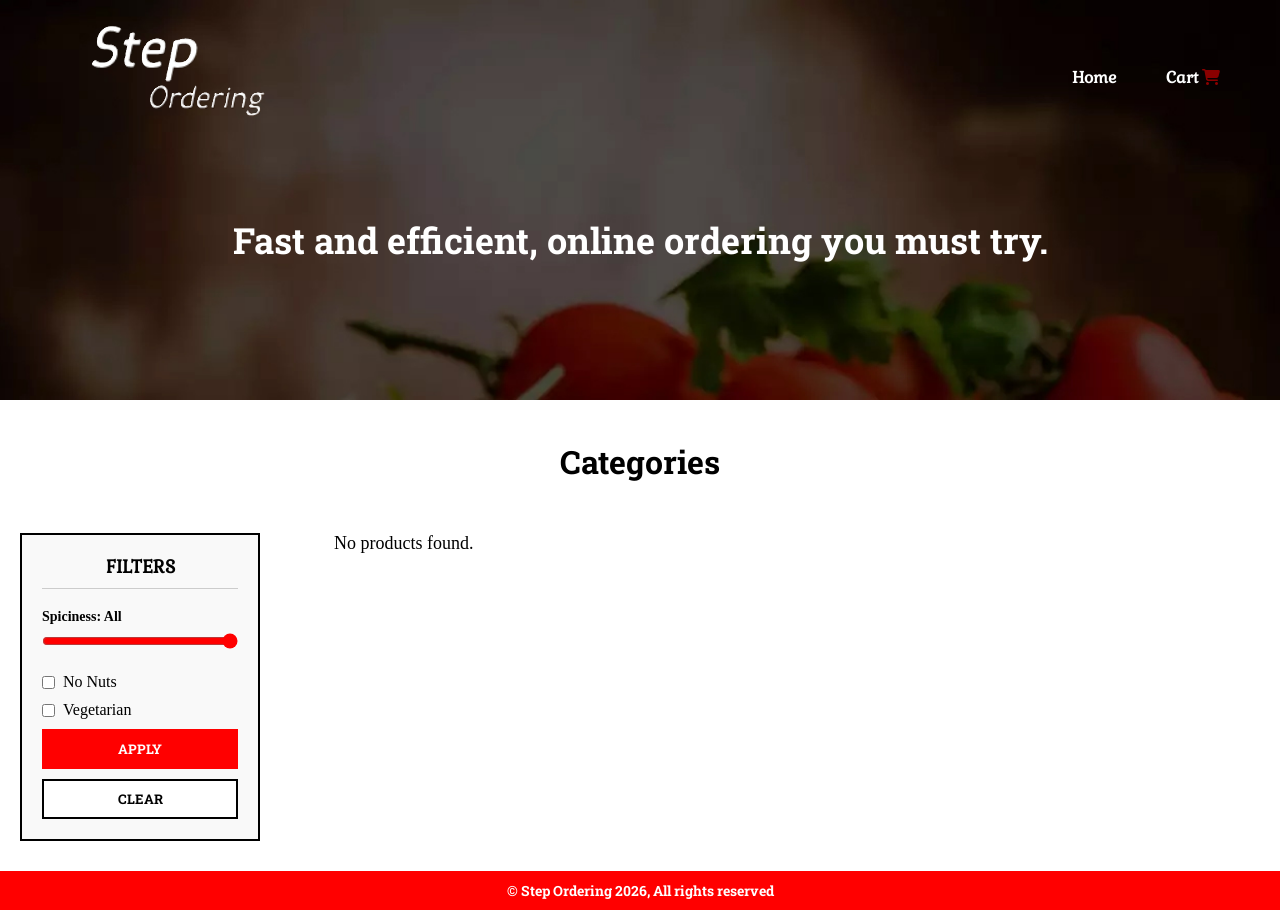
<file: index.html>
<!doctype html>
<html lang="ka">
  <head>
    <meta charset="UTF-8"/>
    <meta name="viewport" content="width=device-width, initial-scale=1.0"/>
    <title>Restaurant Menu</title>
    <link rel="stylesheet" href="style.css"/>
    <link
      rel="stylesheet"
      href="https://cdnjs.cloudflare.com/ajax/libs/font-awesome/6.4.0/css/all.min.css"
    />
  </head>
  <body>
    <header>
      <nav>
        <a href="index.html">
          <img src="./img/img2.png" alt=""/>
        </a>
        <ul>
          <li><a href="index.html">Home</a></li>
          <li>
            <a href="cart.html">
              Cart <i class="fa-solid fa-cart-shopping"></i>
            </a>
          </li>
        </ul>
      </nav>
      <div class="slogan">
        <h1>Fast and efficient, online ordering you must try.</h1>
      </div>
    </header>

    <main>
      <h1>Categories</h1>

      <ul class="categories"></ul>

      <div class="contentWrapper">
        <aside class="filterSidebar">
          <h3>FILTERS</h3>
          <div class="filterGroup">
            <label for="spicinessFilter">
              Spiciness: <span id="spicinessValue">All</span>
            </label>
            <input
              type="range"
              id="spicinessFilter"
              min="0"
              max="5"
              value="5"
              oninput="updateSpicinessLabel(this.value)"
              onchange="applyFilters()"
            />
          </div>

          <div class="checkboxGroup">
            <label>
              <input
                type="checkbox"
                id="noNutsFilter"
                onchange="applyFilters()"
              />
              No Nuts
            </label>
            <label>
              <input
                type="checkbox"
                id="vegOnlyFilter"
                onchange="applyFilters()"
              />
              Vegetarian
            </label>
          </div>

          <div class="filterButtons">
            <button class="applyBtn" onclick="applyFilters()">Apply</button>
            <button class="clearBtn" onclick="clearFilters()">Clear</button>
          </div>
        </aside>

        <section class="container"></section>
      </div>
    </main>

    <footer>
      <h3>© Step Ordering 2026, All rights reserved</h3>
    </footer>

    <script src="main.js"></script>
  </body>
</html>
</file>
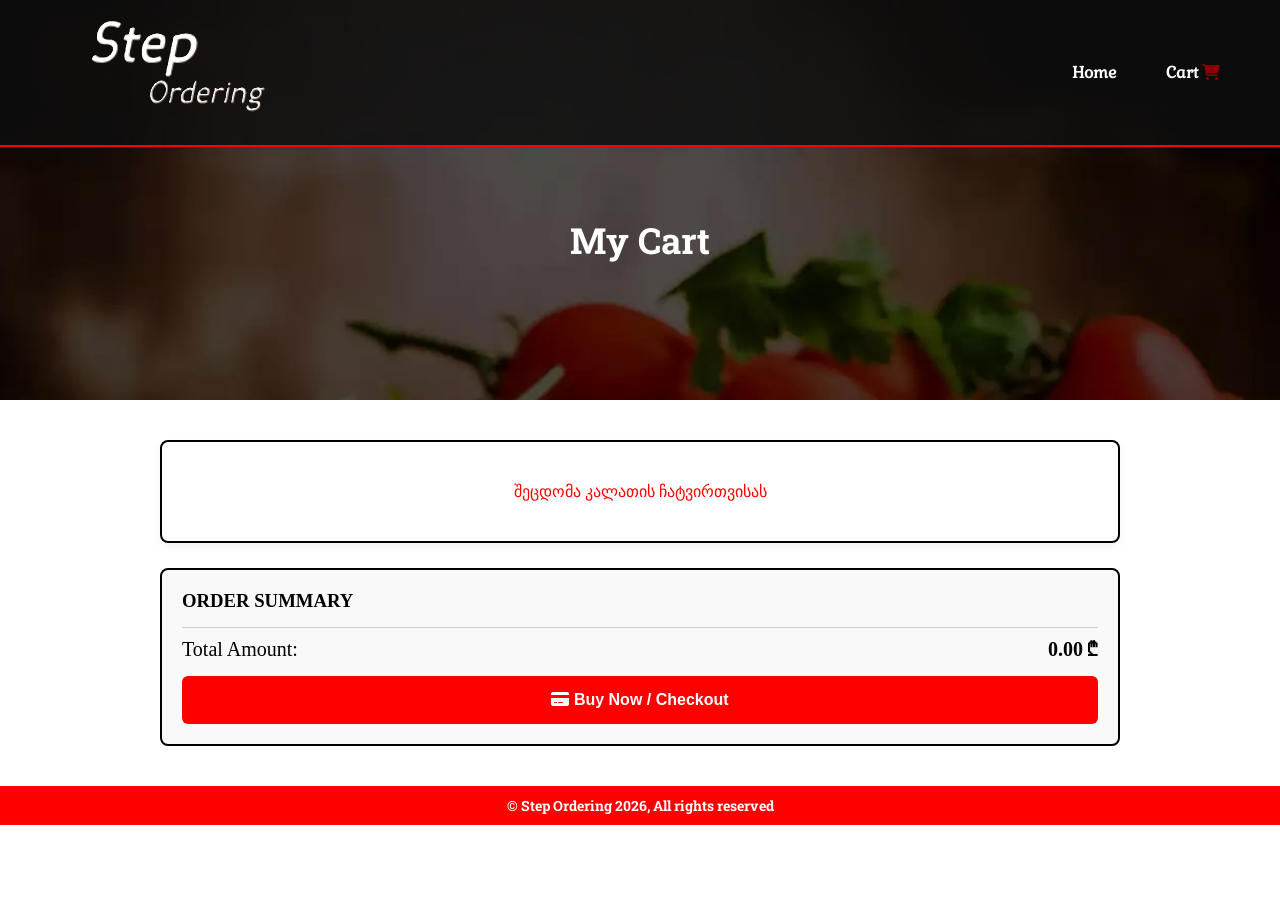
<file: cart.html>
<!doctype html>
<html lang="ka">
  <head>
    <meta charset="UTF-8" />
    <meta name="viewport" content="width=device-width, initial-scale=1.0" />
    <title>Cart - Restaurant Menu</title>
    <link rel="stylesheet" href="style.css" />
    <link
      rel="stylesheet"
      href="https://cdnjs.cloudflare.com/ajax/libs/font-awesome/6.4.0/css/all.min.css"
    />
  </head>
  <body>
    <header>
      <nav class="scrolled">
        <a href="index.html">
          <img src="./img/img2.png" alt="" />
        </a>
        <ul>
          <li><a href="index.html">Home</a></li>
          <li>
            <a href="cart.html" class="active">
              Cart <i class="fa-solid fa-cart-shopping"></i>
            </a>
          </li>
        </ul>
      </nav>
      <div class="slogan">
        <h1>My Cart</h1>
      </div>
    </header>
    <main class="cartPageMain">
      <div id="cartPageItems" class="cartPageContainer">
        <p class="loadingText">იტვირთება კალათა...</p>
      </div>

      <div class="cartSummaryCard">
        <h3>ORDER SUMMARY</h3>
        <div class="summaryRow">
          <span>Total Amount:</span>
          <strong><span id="cartPageTotal">0.00</span> ₾</strong>
        </div>
        <button class="checkoutBtn" onclick="checkout()">
          <i class="fa-solid fa-credit-card"></i> Buy Now / Checkout
        </button>
      </div>
    </main>
    <footer>
      <h3>© Step Ordering 2026, All rights reserved</h3>
    </footer>
    <script src="cart.js"></script>
  </body>
</html>
</file>
<file: style.css>
@font-face {
    font-family: good;
    src: url(./fonts/Arima-VariableFont_wght.ttf);
}
@font-face {
    font-family: bad;
    src: url(./fonts/Gabriela-Regular.ttf);
}
@font-face {
    font-family: sunny;
    src: url(./fonts/RobotoSlab-VariableFont_wght.ttf);
}
* {
  margin: 0;
  padding: 0;
  box-sizing: border-box;
}
header {
  background-image: url('./img/img.jpg');
  background-repeat: no-repeat;
  background-size: cover;
  background-position: center;
  width: 100%;
  height: 400px;
  display: flex;
  flex-direction: column;
  justify-content: center;
  align-items: center;
  padding-top: 80px;
}
nav {
  position: fixed;
  top: 0;
  left: 0;
  width: 100%;
  z-index: 1000;
  display: flex;
  justify-content: space-between;
  align-items: center;
  padding: 20px 60px;
  background-color: transparent;
  border-bottom: 2px solid transparent;
  transition: background-color 0.3s ease, border-color 0.3s ease, padding 0.3s ease;
}
nav.scrolled {
  background-color: rgba(15, 15, 15, 0.85);
  border-bottom: 2px solid red;
  padding: 15px 60px;
}
nav ul {
  display: flex;
  gap: 50px;
  list-style: none;
}
nav a {
  text-decoration: none;
  color: white;
  font-weight: bold;
  font-family: bad;
}
nav i {
  color: darkred;
}
.slogan {
  text-align: center;
  margin: 0;
}
.slogan h1 {
  color: white;
  font-size: 36px;
  font-family: sunny;
}
main h1 {
  text-align: center;
  padding: 40px 0 20px 0;
  font-family: sunny;
}
.categories {
  list-style: none;
  display: flex;
  gap: 20px;
  flex-wrap: wrap;
  justify-content: center;
}
.categories button {
  color: black;
  background: transparent;
  border: none;
  cursor: pointer;
  font-weight: bold;
  font-size: 16px;
  padding: 5px 10px;
  transition: color 0.2s ease;
  font-family: good;
}
.categories button:hover,
.categories button.active {
  color: red;
}
.contentWrapper {
  display: flex;
  gap: 30px;
  max-width: 1300px;
  margin: 30px auto;
  padding: 0 20px;
  align-items: flex-start;
}
.filterSidebar {
  width: 240px;
  background-color: #f9f9f9;
  border: 2px solid black;
  padding: 20px;
  flex-shrink: 0;
}
.filterSidebar h3 {
  text-align: center;
  margin-bottom: 20px;
  font-size: 18px;
  text-transform: uppercase;
  border-bottom: 1px solid #ccc;
  padding-bottom: 10px;
  font-family: bad;
}
.filterGroup {
  margin-bottom: 20px;
}
.filterGroup label {
  display: block;
  font-weight: bold;
  font-size: 14px;
  margin-bottom: 8px;
}
.filterGroup input {
  width: 100%;
  cursor: pointer;
  accent-color: red;
}
.checkboxGroup label {
  display: flex;
  align-items: center;
  gap: 8px;
  font-weight: normal;
  cursor: pointer;
  margin-bottom: 10px;
}
.filterButtons {
  display: flex;
  flex-direction: column;
  gap: 10px;
}
.filterButtons button {
  height: 40px;
  font-weight: bold;
  cursor: pointer;
  text-transform: uppercase;
  font-family: sunny;
}
.applyBtn {
  color: white;
  background-color: red;
  border: 2px solid red;
}
.applyBtn:hover {
  background-color: darkred;
}
.clearBtn {
  background-color: white;
  color: black;
  border: 2px solid black;
}
.clearBtn:hover {
  background-color: #eee;
}
.container {
  flex-grow: 1;
  display: grid;
  grid-template-columns: repeat(auto-fill, minmax(220px, 1fr));
  gap: 20px;
}
.card {
  border: 2px solid black;
  display: flex;
  flex-direction: column;
  gap: 8px;
  text-align: center;
  align-items: center;
  padding: 15px;
  background-color: rgb(228, 226, 226);
  transition: transform 0.3s ease;
}
.card:hover {
  transform: scale(1.05);
}
.card h2 {
  font-size: 18px;
  font-family: sunny;
}
.card button {
  width: 120px;
  height: 40px;
  color: red;
  font-family: good;
  background-color: white;
  border: 2px solid red;
  cursor: pointer;
  font-weight: bold;
  font-size: 12px;
  transition: background-color 0.2s ease, color 0.2s ease;
}
.card button:hover {
  background-color: red;
  color: white;
}
.card img {
  width: 140px;
  height: 140px;
  object-fit: cover;
}
.spiciness {
  font-size: 14px;
  font-weight: 500;
  color: red;
}
.cardBadges {
  display: flex;
  gap: 10px;
  justify-content: center;
  align-items: center;
  font-size: 12px;
}
.cardBadges label {
  display: flex;
  align-items: center;
  gap: 4px;
}
.cartPageMain {
  max-width: 1000px;
  margin: 40px auto;
  padding: 0 20px;
  display: flex;
  flex-direction: column;
  gap: 25px;
}
.cartPageContainer {
  background: #ffffff;
  border: 2px solid #000;
  border-radius: 8px;
  padding: 20px;
  box-shadow: 0 4px 10px rgba(0, 0, 0, 0.05);
}
.cartRow {
  display: flex;
  align-items: center;
  justify-content: space-between;
  padding: 12px 0;
  border-bottom: 1px solid #eee;
  gap: 15px;
}
.cartRow:last-child {
  border-bottom: none;
}
.cartThumb {
  width: 65px;
  height: 65px;
  object-fit: cover;
  border-radius: 6px;
  border: 1px solid #ddd;
}
.cartDetails {
  flex-grow: 1;
}
.cartDetails h4 {
  font-size: 16px;
  margin-bottom: 4px;
  font-family: bad;
}
.cartDetails .unitPrice {
  font-size: 13px;
  color: #666;
}
.qtyBox {
  display: flex;
  align-items: center;
  gap: 6px;
  background: #f4f4f4;
  padding: 4px 8px;
  border-radius: 6px;
  border: 1px solid #ccc;
}
.qtyBox button {
  width: 28px;
  height: 28px;
  background: #fff;
  border: 1px solid #bbb;
  border-radius: 4px;
  font-weight: bold;
  cursor: pointer;
  font-size: 14px;
  transition: all 0.2s ease;
}
.qtyBox button:hover {
  background: #e0e0e0;
}
.qtyBox span {
  font-weight: bold;
  min-width: 20px;
  text-align: center;
}
.cartRowTotal {
  font-weight: bold;
  font-size: 16px;
  min-width: 80px;
  text-align: right;
}
.deleteBtn {
  background: transparent;
  border: none;
  color: #d9534f;
  font-size: 18px;
  cursor: pointer;
  padding: 8px;
  transition: color 0.2s ease;
}
.deleteBtn:hover {
  color: #a94442;
}
.cartSummaryCard {
  background: #f9f9f9;
  border: 2px solid #000;
  border-radius: 8px;
  padding: 20px;
  display: flex;
  flex-direction: column;
  gap: 15px;
}
.summaryRow {
  display: flex;
  justify-content: space-between;
  font-size: 20px;
  border-top: 1px solid #ccc;
  padding-top: 10px;
}
.checkoutBtn {
  width: 100%;
  height: 48px;
  background: red;
  color: white;
  border: none;
  border-radius: 6px;
  font-size: 16px;
  font-weight: bold;
  cursor: pointer;
  transition: background 0.2s ease;
}
.checkoutBtn:hover {
  background: darkred;
}
.emptyCartMsg {
  text-align: center;
  padding: 40px 0;
}
.emptyCartMsg i {
  font-size: 48px;
  color: #aaa;
  margin-bottom: 15px;
}
.backBtn {
  display: inline-block;
  margin-top: 15px;
  padding: 10px 20px;
  background: red;
  color: white;
  text-decoration: none;
  border-radius: 4px;
  font-weight: bold;
}
footer {
  background-color: red;
  text-align: center;
  width: 100%;
  padding: 10px;
  color: white;
}
footer h3 {
  font-size: 14px;
  font-family: sunny;
}
@media (max-width: 650px) {
  .contentWrapper {
    flex-direction: column;
  }
  .filterSidebar {
    width: 100%;
  }
  nav {
    padding: 15px 20px;
  }
}
</file>
